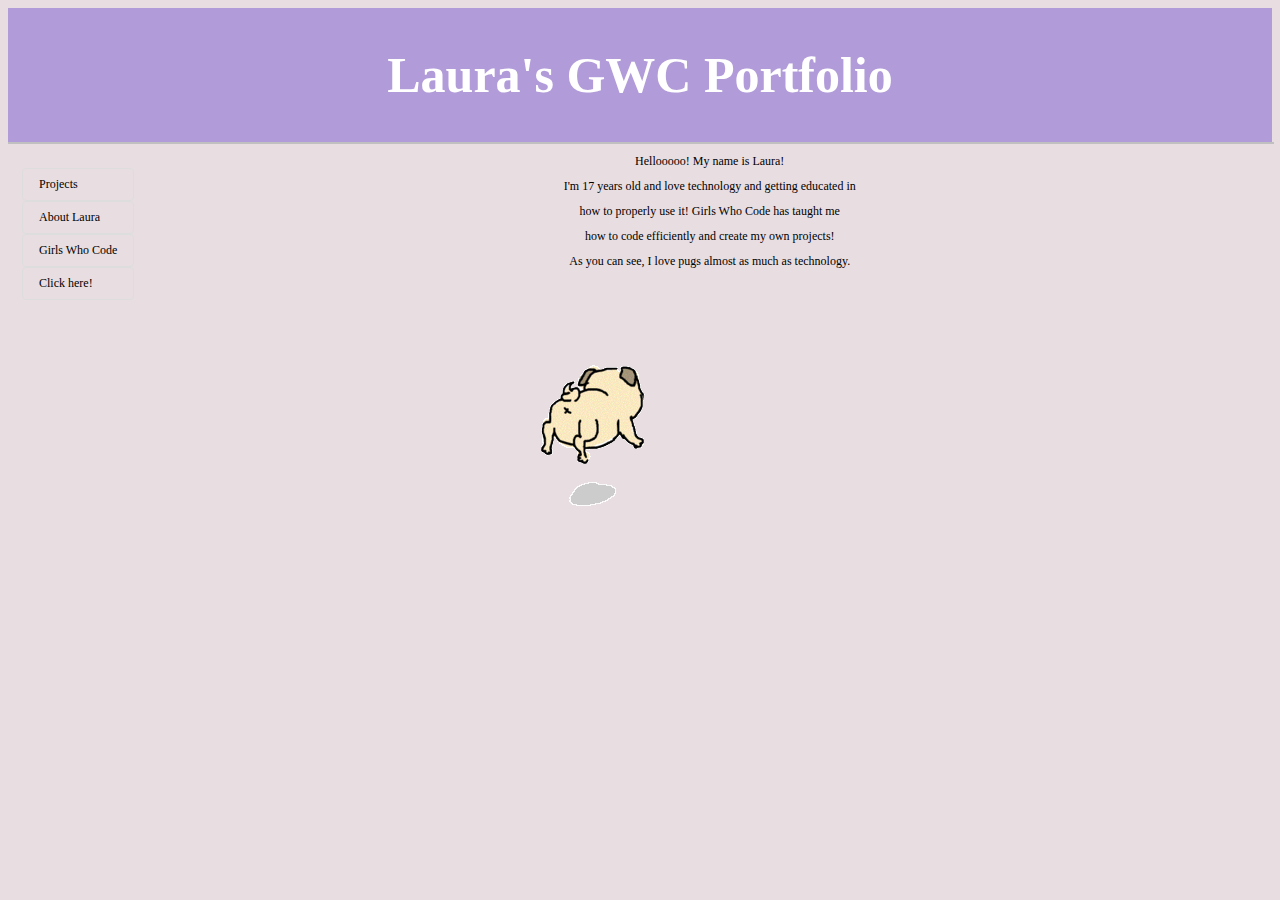
<file: aboutme.html>
<!DOCTYPE html>
<html>
<head>
<html lang="en">
<link rel="stylesheet" type="text/css" href="webstylez.css">
<meta charset="utf-8"/>
<title>Laura's Adventure</title>
<meta name="viewport" content="width=device-width, initial-scale=1">
</head>
	<body>
	<header><center><b>Laura's GWC Portfolio</b></center></header>
	<div class="container">
		<nav>
			<ul>
				<li><a href="work.html" target="_blank">Projects</a></li>
				<li><a href="aboutme.html" target="_blank">About Laura</a></li>
				<li><a href="https://girlswhocode.com/" target="_blank">Girls Who Code</a></li>
				<li><a href="http://www.sanger.dk/" target="_blank">Click here!</a></li></small></center>
			</ul>
			</nav>
	</div>
		<div class="right">
			<p><center>Hellooooo! My name is Laura!</center></p>
			<p><center>I'm 17 years old and love technology and getting educated in</center></p>
			<p><center>how to properly use it! Girls Who Code has taught me</center></p>
			<p><center>how to code efficiently and create my own projects!</center></p>
			<p><center>As you can see, I love pugs almost as much as technology.</center></p>
			<img src="pugrun.gif" alt="Pug">
		</div>
	</body>
</html>
</file>
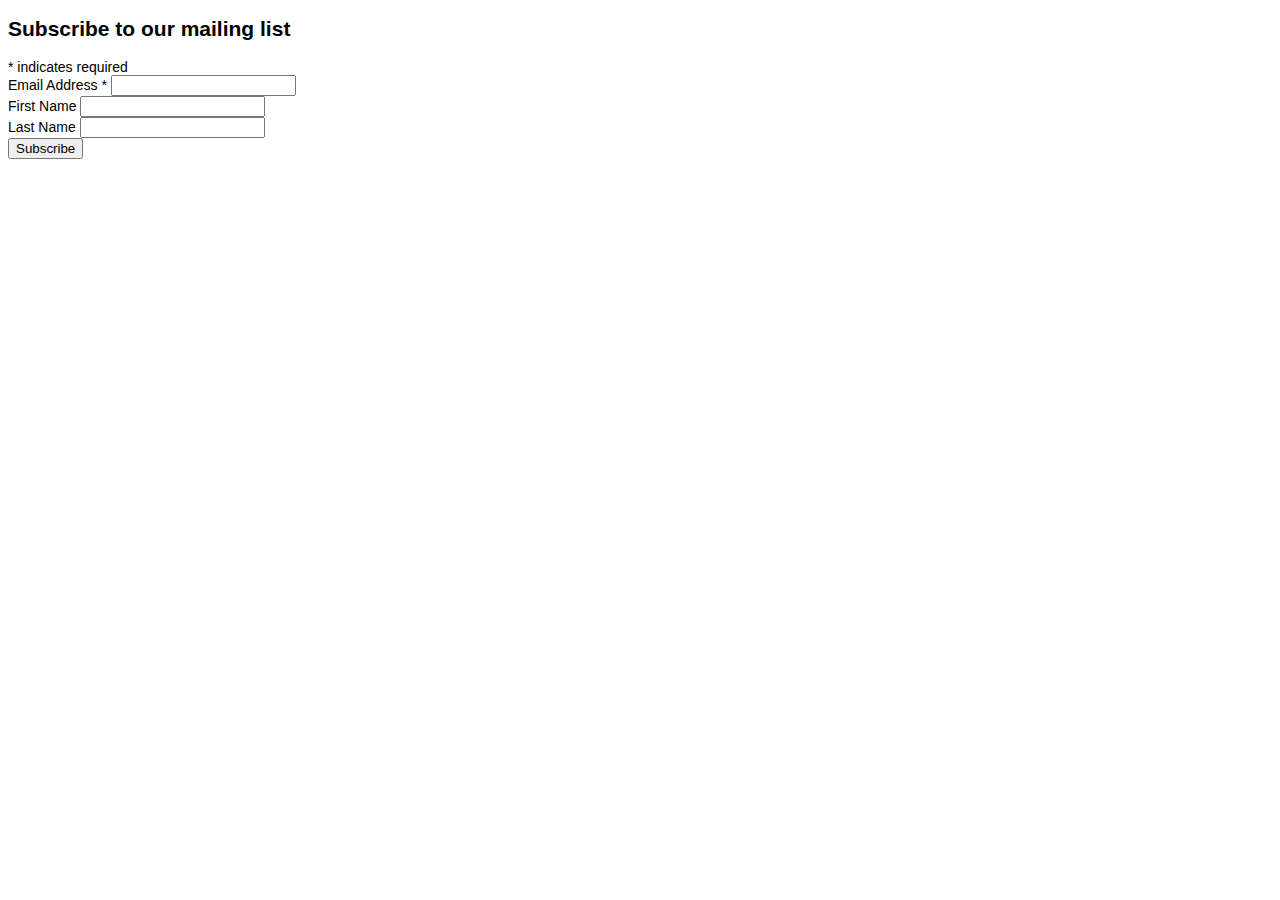
<file: new 1.html>
<!DOCTYPE html>
<html>
<body>

<!-- Begin MailChimp Signup Form -->
<link href="//cdn-images.mailchimp.com/embedcode/classic-10_7.css" rel="stylesheet" type="text/css">
<style type="text/css">
	#mc_embed_signup{background:#fff; clear:left; font:14px Helvetica,Arial,sans-serif; }
	/* Add your own MailChimp form style overrides in your site stylesheet or in this style block.
	   We recommend moving this block and the preceding CSS link to the HEAD of your HTML file. */
</style>
<div id="mc_embed_signup">
<form action="//github.us13.list-manage.com/subscribe/post?u=d6f11751d980d801ae1e6413e&amp;id=17c365ea68" method="post" id="mc-embedded-subscribe-form" name="mc-embedded-subscribe-form" class="validate" target="_blank" novalidate>
    <div id="mc_embed_signup_scroll">
	<h2>Subscribe to our mailing list</h2>
<div class="indicates-required"><span class="asterisk">*</span> indicates required</div>
<div class="mc-field-group">
	<label for="mce-EMAIL">Email Address  <span class="asterisk">*</span>
</label>
	<input type="email" value="" name="EMAIL" class="required email" id="mce-EMAIL">
</div>
<div class="mc-field-group">
	<label for="mce-FNAME">First Name </label>
	<input type="text" value="" name="FNAME" class="" id="mce-FNAME">
</div>
<div class="mc-field-group">
	<label for="mce-LNAME">Last Name </label>
	<input type="text" value="" name="LNAME" class="" id="mce-LNAME">
</div>
	<div id="mce-responses" class="clear">
		<div class="response" id="mce-error-response" style="display:none"></div>
		<div class="response" id="mce-success-response" style="display:none"></div>
	</div>    <!-- real people should not fill this in and expect good things - do not remove this or risk form bot signups-->
    <div style="position: absolute; left: -5000px;" aria-hidden="true"><input type="text" name="b_d6f11751d980d801ae1e6413e_17c365ea68" tabindex="-1" value=""></div>
    <div class="clear"><input type="submit" value="Subscribe" name="subscribe" id="mc-embedded-subscribe" class="button"></div>
    </div>
</form>
</div>
<script type='text/javascript' src='//s3.amazonaws.com/downloads.mailchimp.com/js/mc-validate.js'></script><script type='text/javascript'>(function($) {window.fnames = new Array(); window.ftypes = new Array();fnames[0]='EMAIL';ftypes[0]='email';fnames[1]='FNAME';ftypes[1]='text';fnames[2]='LNAME';ftypes[2]='text';}(jQuery));var $mcj = jQuery.noConflict(true);</script>
<!--End mc_embed_signup-->
</body>
</html>
</file>
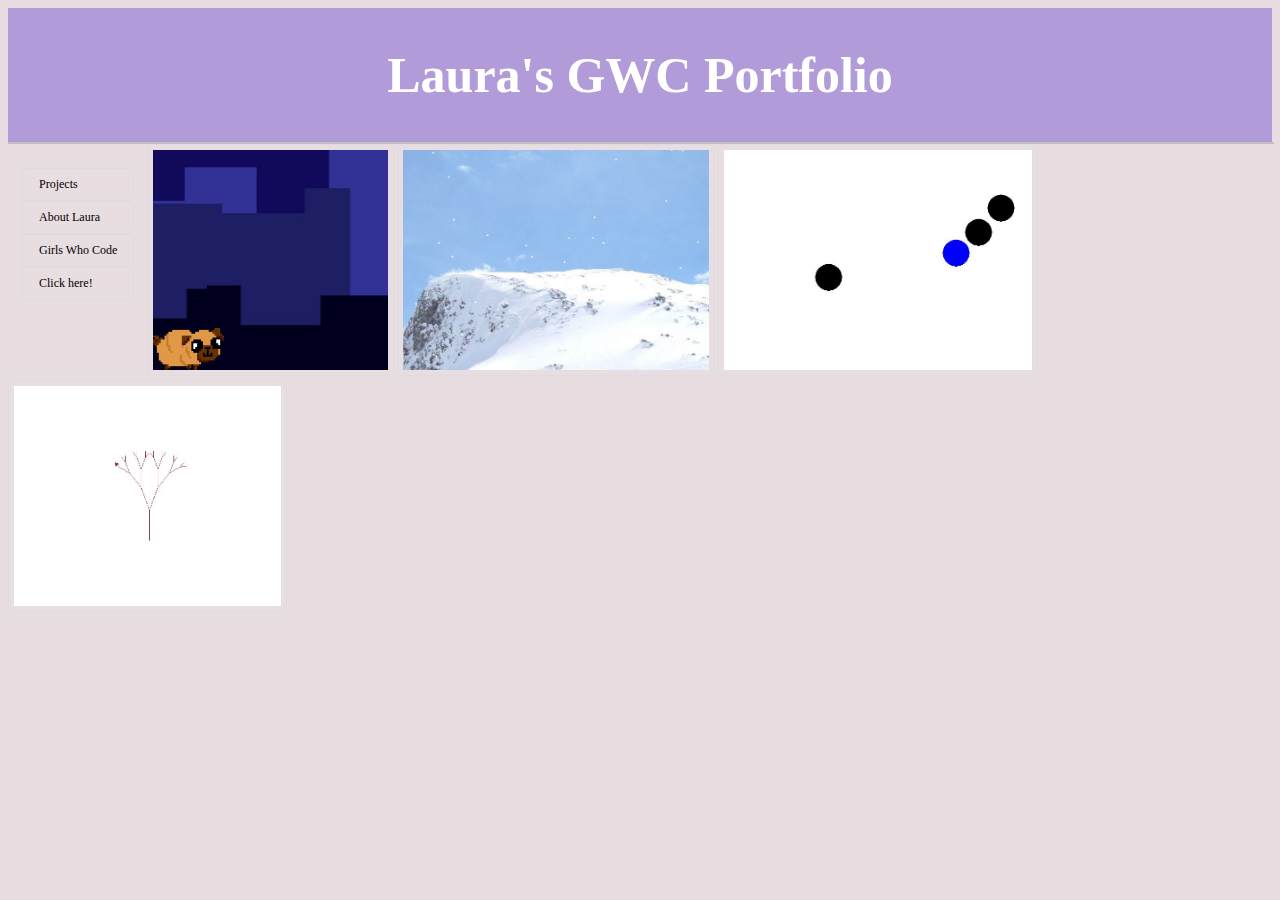
<file: work.html>
<!DOCTYPE html>
<html>
<head>
<html lang="en">
<link rel="stylesheet" type="text/css" href="webstylez.css">
<meta charset="utf-8"/>
<title>Laura's Adventure</title>
<meta name="viewport" content="width=device-width, initial-scale=1">
</head>
	<body>
	<header><center><b>Laura's GWC Portfolio</b></center></header>
	<div class="container">
		<nav>
			<ul>
				<li><a href="work.html" target="_blank">Projects</a></li>
				<li><a href="aboutme.html" target="_blank">About Laura</a></li>
				<li><a href="https://girlswhocode.com/" target="_blank">Girls Who Code</a></li>
				<li><a href="http://www.sanger.dk/" target="_blank">Click here!</a></li></small></center>
			</ul>
			</nav>
	</div>
		<a target="_blank" href="runner_game.py">
		<img src="runner.JPG" alt="Runner" height="220" align="middle">
		</a>
	</div>
		<a target="_blank" href="snowflake.py">
		<img src="snow.JPG" alt="Snow" height="220" align="middle">
		</a>
	</div>
	</div>
		<a target="_blank" href="ball2.py">
		<img src="ball.JPG" alt="Ball" height="220" align="middle">
		</a>
	</div>
	</div>
		<a target="_blank" href="flowers.py">
		<img src="tree.JPG" alt="Flowers" height="220" align="middle">
		</a>
	</div>
	</body>
</html>
</file>
<file: webstylez.css>
div.container {
	width: 100%;
	border: 1px solid silver;
}
header {
	font-family:verdana;
		font-size: 50px;
		padding: 1cm;
	background-image: url("lightpurple.jpg");
	text-align: center;
	color: white;
	clear: left;
}
nav {
	float: left;
	max-width: 180px;
	margin: 0;
	padding: 1em;
}
nav ul { 
	list-style-type: none;
	padding: 1px;
	text-decoration: none;
}
nav li a {
	display: block;
	color: black;
	padding: 8px 16px;
	text-decoration: none;
}
nav li a: hover {
	background-color: #008080;
	color: white;
}
	
h1 {
	font-family: verdana;
	font-weight: bold;
	font-size: 14px;
	text-decoration: underline;
}
h2 {
	font-family: verdana;
	font-weight: normal; 
	font-size: 12px;
}
p {
	font-family: verdana;
	font-weight: normal;
	font-size: 10px;
}
p.normal {
	font-style: normal;
}
p.italic {
	font-style: italic;
}
body {
	 font-family: verdana; 
		font-weight: normal;
		font-size: 12px;
		background-image: url("light.jpg");
}
a {
    display: inline-block;
    border: 1px solid #ddd;
    border-radius: 4px;
    padding: 5px;
    transition: 0.3s;
}
a:hover {
    box-shadow: 0 0 2px 1px rgba(0, 140, 186, 0.5);
}
img {
    display: block;
    margin: 0 auto;
}
</file>
